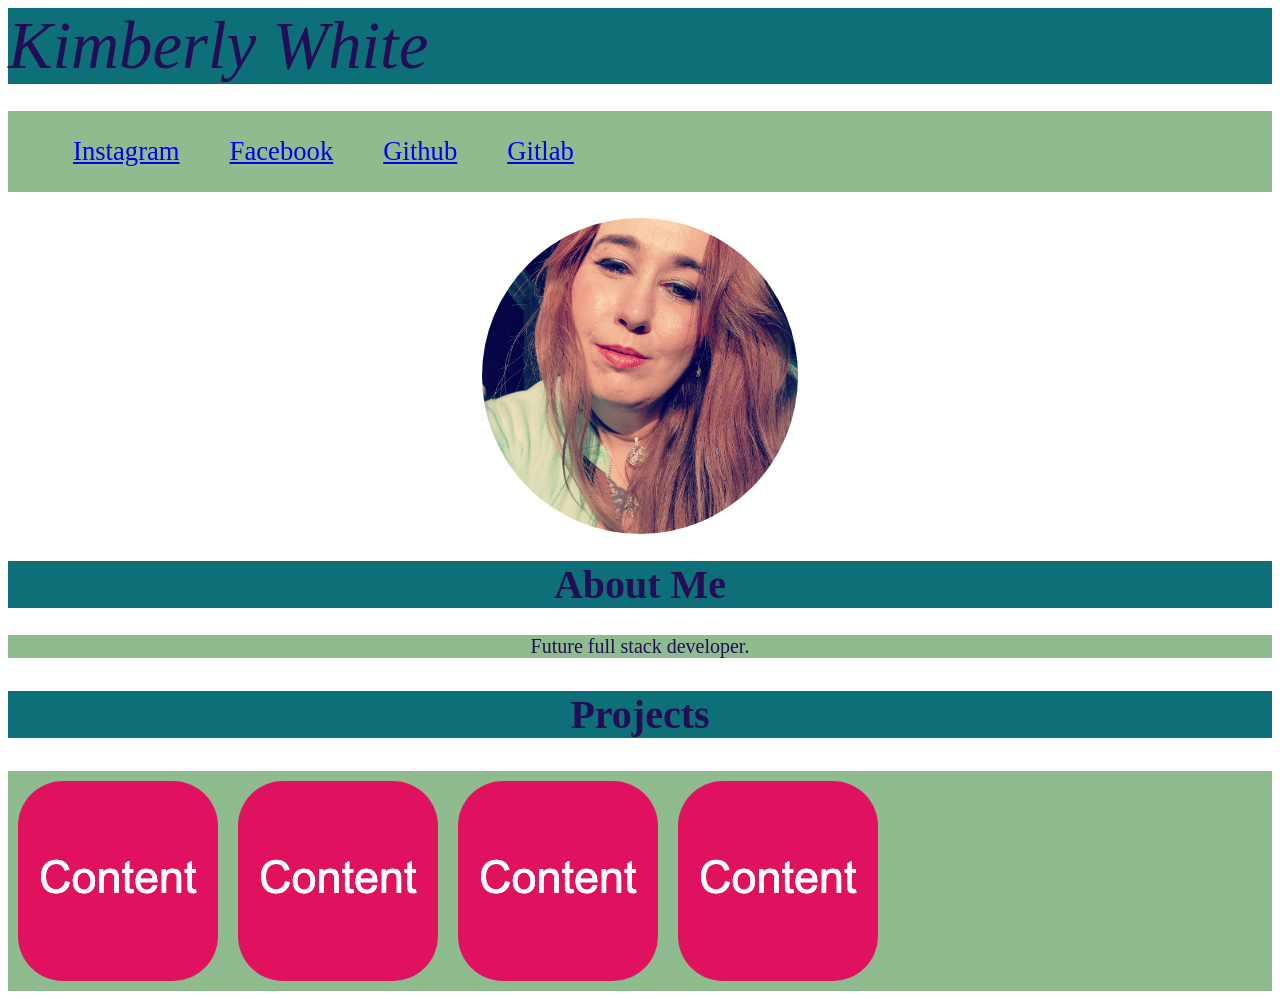
<file: index.html>
<DOCTYPE HTML>
    <html lang="en">
<head>
    <meta charset="UTF-8" />
     <link href="stylesheet.css" rel="stylesheet">
    <title>Kimberly White</title>
</head>
<body>
    <header>Kimberly White</header>
            <ul>
                <li><a href="https://instagram.com/8whitedragonfly8?igshid=MmVlMjlkMTBhMg==" target="_blank">Instagram</a></li>
                <li><a href="https://www.facebook.com/kimberly.white1988?mibextid=ZbWKwL" target="_blank">Facebook</a></li> 
                <li><a href="https://github.com/kimbojinx88" target="_blank">Github</a></li>
                <li><a href="https://gitlab.com/lowkeythinker" target="_blank">Gitlab</a></li>
            </ul>
         <img src="pic.jpg" alt="picture of Kimberly White" class="center">
      <h1>About Me</h1>
      <p> Future full stack developer.</p> 
      <h2>Projects</h2> 
      <nav></nav> 
      <main class="container">
        <img src="image-1.png" alt="placeholder1" class="project">
        <img src="image-1.png" alt="placeholder2" class="project">
        <img src="image-1.png" alt="placeholder3" class="project">
        <img src="image-1.png" alt="placeholder4" class="project">
      </main>
      
 </body>
</file>
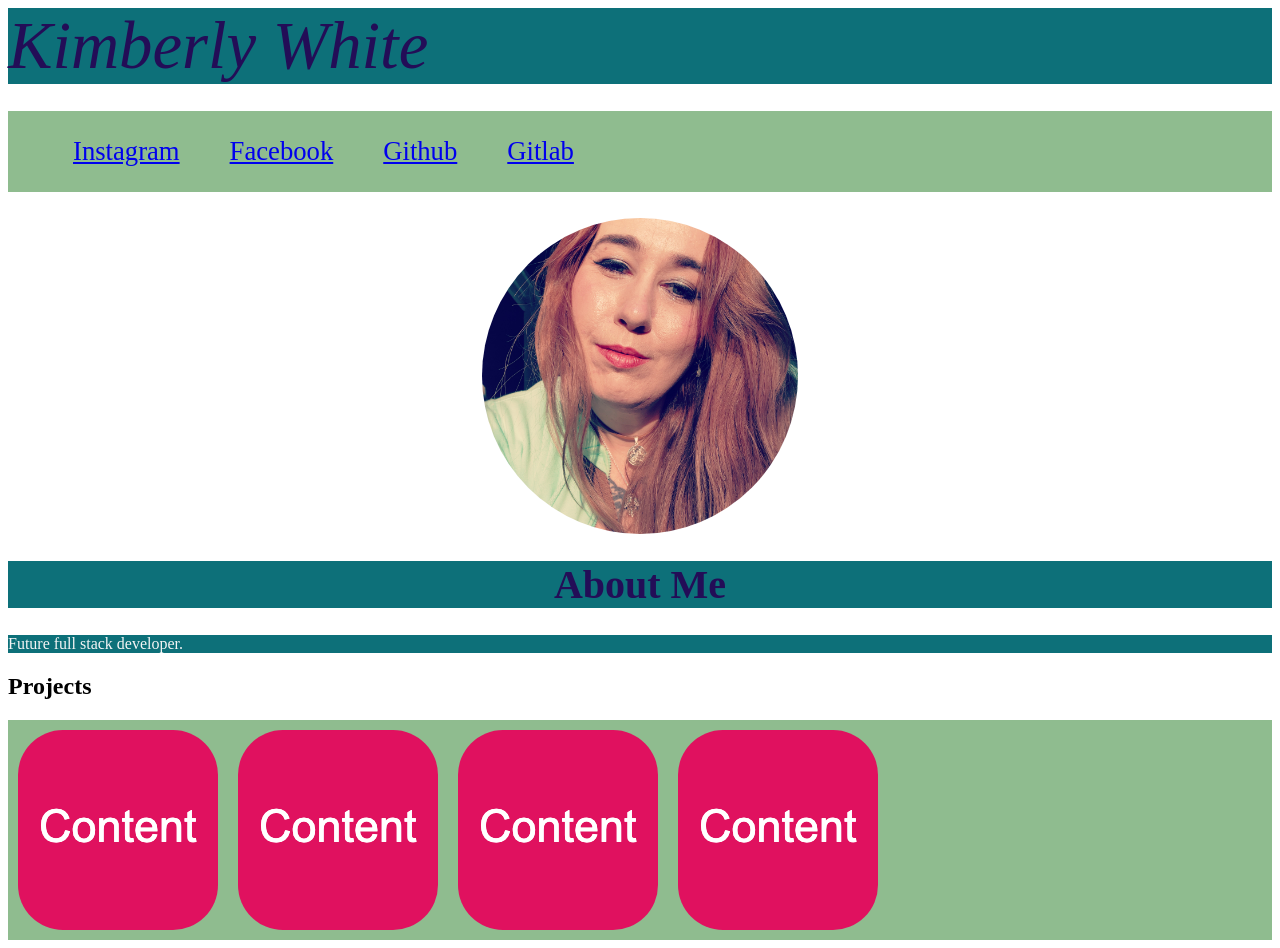
<file: index.html.html>
<DOCTYPE HTML>
    <html lang="en">
<head>
    <meta charset="UTF-8" />
     <link href="P2 stylesheet.css" rel="stylesheet">
    <title>Kimberly White</title>
</head>
<body>
    <header>Kimberly White</header>
            <ul>
                <li><a href="https://instagram.com/8whitedragonfly8?igshid=MmVlMjlkMTBhMg==" target="_blank">Instagram</a></li>
                <li><a href="https://www.facebook.com/kimberly.white1988?mibextid=ZbWKwL" target="_blank">Facebook</a></li> 
                <li><a href="https://github.com/kimbojinx88" target="_blank">Github</a></li>
                <li><a href="https://gitlab.com/lowkeythinker" target="_blank">Gitlab</a></li>
            </ul>
         <img src="pic.jpg" alt="picture of Kimberly White" class="center">
      <h1>About Me</h1>
      <p> Future full stack developer.</p> 
      <h2>Projects</h2> 
      <nav></nav> 
      <main class="container">
        <img src="image-1.png" alt="placeholder1" class="project">
        <img src="image-1.png" alt="placeholder2" class="project">
        <img src="image-1.png" alt="placeholder3" class="project">
        <img src="image-1.png" alt="placeholder4" class="project">
      </main>
      
 </body>
</file>
<file: stylesheet.css>
header{ 
    flex-direction: row; 
    font-size: 50pt; 
    font-family: Georgia, 'Times New Roman', Times, serif; 
    font-style: italic; color:rgb(35, 13, 87); 
    background-color: rgb(13, 112, 121); 
    border-width: 1px;}
ul{ background-color: darkseagreen; font-size: 20pt; display:flex}
li{ display: inline; width: auto; text-align: end;
     padding: 25px;
      align-items: end;
       margin: 0px;}
.center{ display:block;
     margin-left: auto;
      margin-right: auto;
       width: 25%;
        border-radius: 50%; }
h1{ background-color: rgb(13, 112, 121);
     font-size: 30pt;
      text-align: center;
       color: rgb(35, 13, 87)}
p{ background-color: darkseagreen;
    box-sizing: content-box; color: rgb(35, 13, 87); font-size: medium; text-align: center; font-size: 15pt; font-family: Cambria, Cochin, Georgia, Times, 'Times New Roman', serif;}
.container{ display:flex; 
    flex-direction: row ; background-color: darkseagreen;}
@media (max-width: 600px) {.container { flex-direction: column;} }
h2{ text-align: center; font-size: 30pt; background-color: rgb(13, 112, 121); color: rgb(35, 13, 87)}
.project{ border-radius: 25%; padding: 10px; size: 50px;}
</file>
<file: P2 stylesheet.css>
header{ 
    flex-direction: row; 
    font-size: 50pt; 
    font-family: Georgia, 'Times New Roman', Times, serif; 
    font-style: italic; color:rgb(35, 13, 87); 
    background-color: rgb(13, 112, 121); 
    border-width: 1px;}
ul{ background-color: darkseagreen; font-size: 20pt; display:flex}
li{ display: inline; width: auto; text-align: end;
     padding: 25px;
      align-items: end;
       margin: 0px;}
.center{ display:block;
     margin-left: auto;
      margin-right: auto;
       width: 25%;
        border-radius: 50%; }
h1{ background-color: rgb(13, 112, 121);
     font-size: 30pt;
      text-align: center;
       color: rgb(35, 13, 87)}
p{ background-color: rgb(13, 112, 121);
    box-sizing: content-box; color: whitesmoke}
.container{ display:flex; 
    flex-direction: row ; background-color: darkseagreen;}
@media (max-width: 600px) {main.container { flex-direction: column;}
    
}
.project{ border-radius: 25%; padding: 10px; size: 50px;}
</file>
